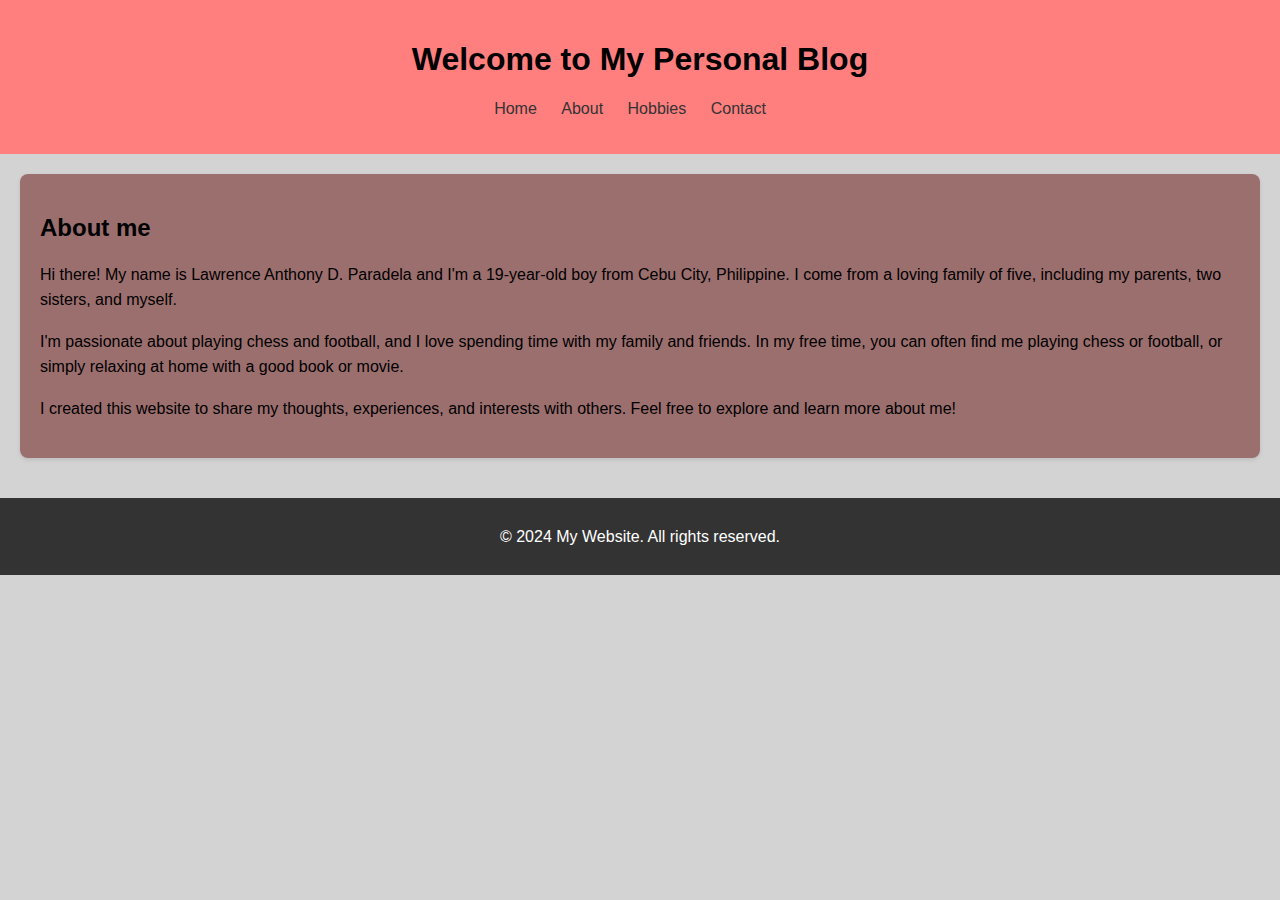
<file: index.html>
<!DOCTYPE html>
<html lang="en">
<head>
    <meta charset="UTF-8">
    <meta name="viewport" content="width=device-width, initial-scale=1.0">
    <title>Home</title>
    <link rel="stylesheet" href="styles.css">
</head>
<body>
    <header>
        <h1>Welcome to My Personal Blog</h1>
        <nav>
            <ul>
                <li><a href="index.html">Home</a></li>
                <li><a href="about.html">About</a></li>
                <li><a href="hobbies.html">Hobbies</a></li>
                <li><a href="contact.html">Contact</a></li>
            </ul>
        </nav>
    </header>

    <main>
        <section class="home-content">
            <h2>About me</h2>
            <p>Hi there! My name is Lawrence Anthony D. Paradela and I'm a 19-year-old boy from Cebu City, Philippine. I come from a loving family of five, including my parents, two sisters, and myself.</p>
    <p>I'm passionate about playing chess and football, and I love spending time with my family and friends. In my free time, you can often find me playing chess or football, or simply relaxing at home with a good book or movie.</p>
    <p>I created this website to share my thoughts, experiences, and interests with others. Feel free to explore and learn more about me!</p>
        </section>
    </main>

    <footer>
        <p>&copy; 2024 My Website. All rights reserved.</p>
    </footer>
</body>
</html>
</file>
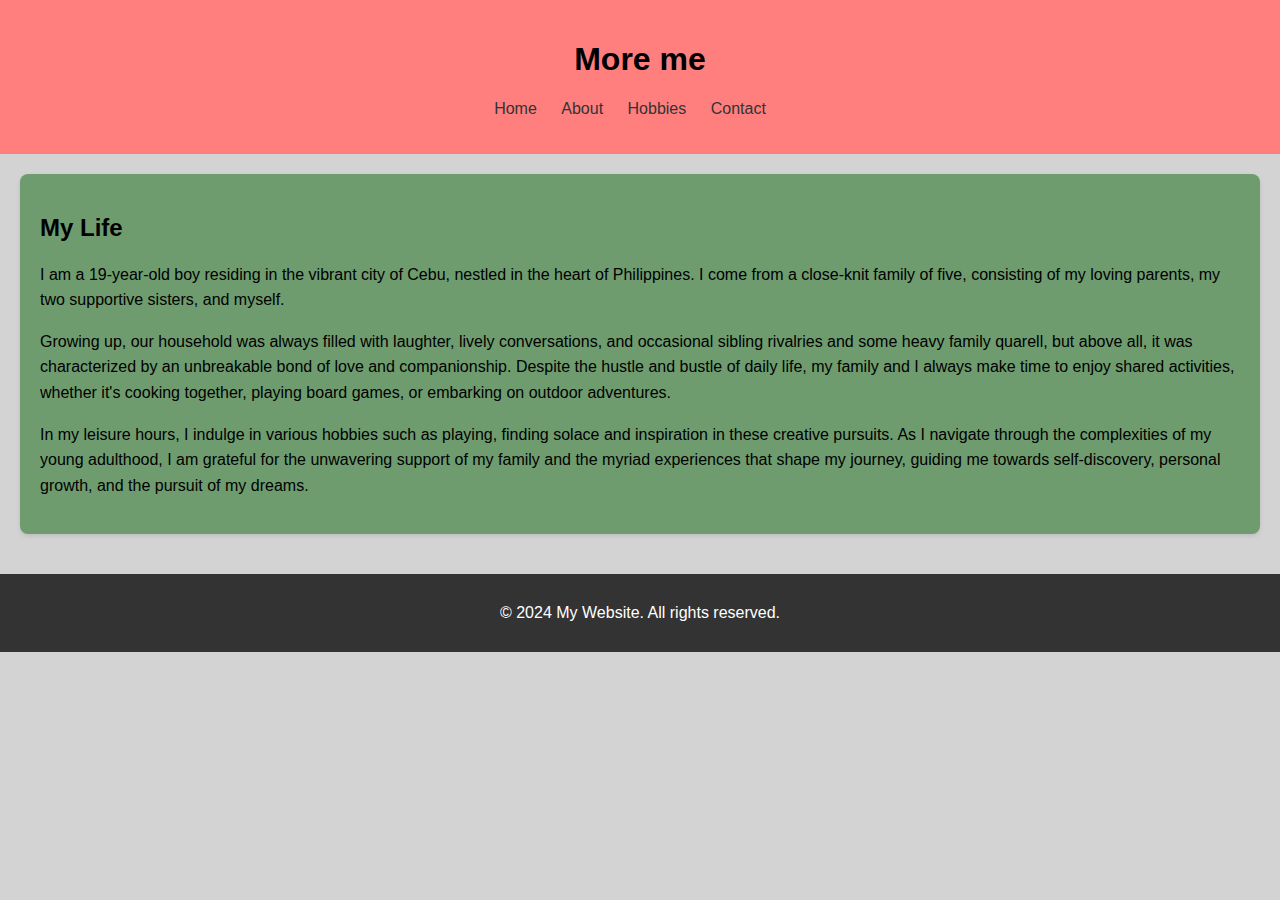
<file: about.html>
<!DOCTYPE html>
<html lang="en">
<head>
    <meta charset="UTF-8">
    <meta name="viewport" content="width=device-width, initial-scale=1.0">
    <title>More About Me</title>
    <link rel="stylesheet" href="styles.css">
</head>
<body>
    <header>
        <h1>More me</h1>
        <nav>
            <ul>
                <li><a href="index.html">Home</a></li>
                <li><a href="about.html">About</a></li>
                <li><a href="hobbies.html">Hobbies</a></li>
                <li><a href="contact.html">Contact</a></li>
            </ul>
        </nav>
    </header>

    <main>
        <section class="about-content">
            <h2>My Life</h2>
            <p>I am a 19-year-old boy residing in the vibrant city of <span>Cebu</span>, nestled in the heart of <span>Philippines</span>. I come from a close-knit family of five, consisting of my loving parents, my two supportive sisters, and myself.</p>
    <p>Growing up, our household was always filled with laughter, lively conversations, and occasional sibling rivalries and some heavy family quarell, but above all, it was characterized by an unbreakable bond of love and companionship. Despite the hustle and bustle of daily life, my family and I always make time to enjoy shared activities, whether it's cooking together, playing board games, or embarking on outdoor adventures.</p>
    <p>In my leisure hours, I indulge in various hobbies such as playing, finding solace and inspiration in these creative pursuits. As I navigate through the complexities of my young adulthood, I am grateful for the unwavering support of my family and the myriad experiences that shape my journey, guiding me towards self-discovery, personal growth, and the pursuit of my dreams.</p>
        </section>
    </main>

    <footer>
        <p>&copy; 2024 My Website. All rights reserved.</p>
    </footer>
</body>
</html>
</file>
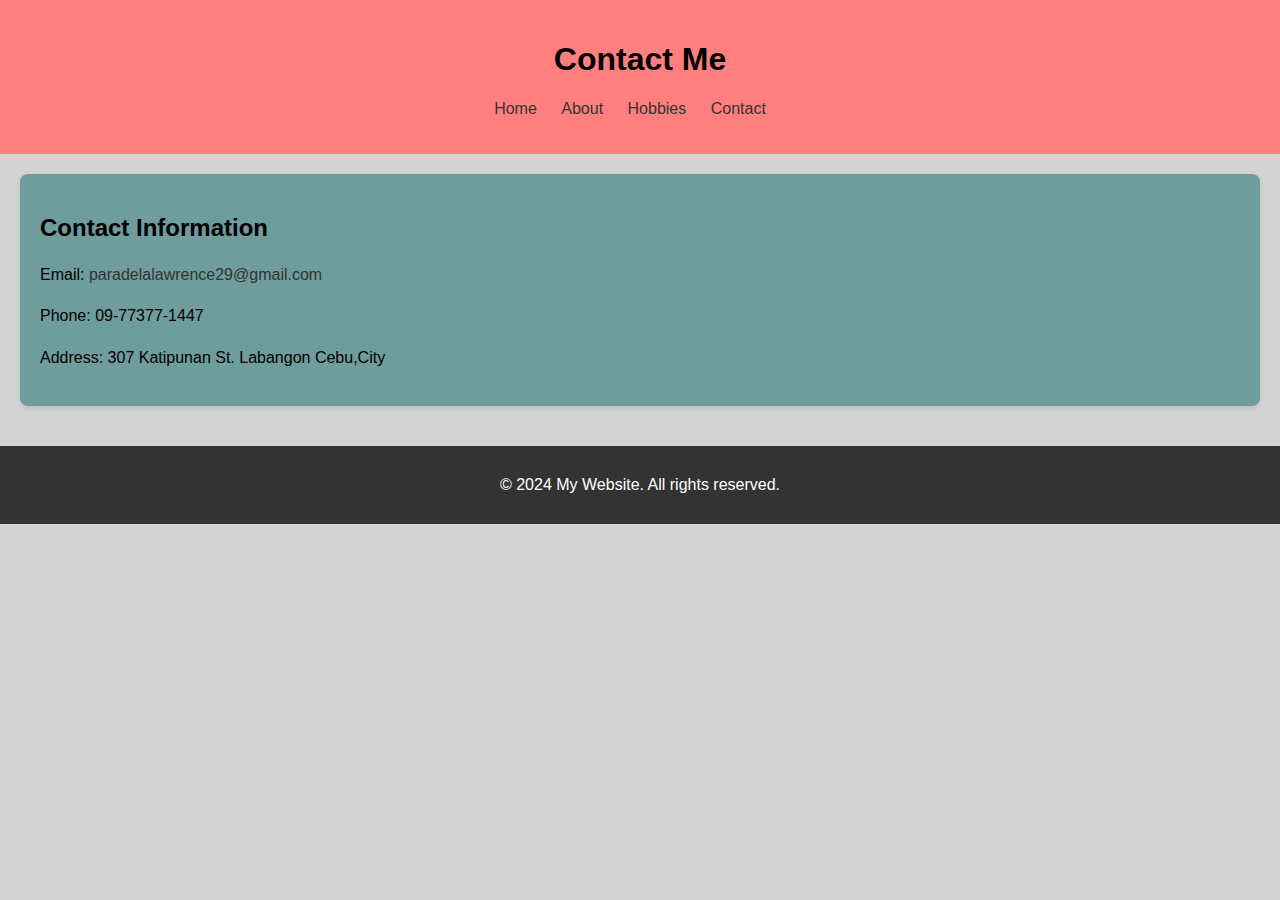
<file: contact.html>
<!DOCTYPE html>
<html lang="en">
<head>
    <meta charset="UTF-8">
    <meta name="viewport" content="width=device-width, initial-scale=1.0">
    <title>Contact</title>
    <link rel="stylesheet" href="styles.css">
</head>
<body>
    <header>
        <h1>Contact Me</h1>
        <nav>
            <ul>
                <li><a href="index.html">Home</a></li>
                <li><a href="about.html">About</a></li>
                <li><a href="hobbies.html">Hobbies</a></li>
                <li><a href="contact.html">Contact</a></li>
            </ul>
        </nav>
    </header>

    <main>
        <section class="contact-content">
            <h2>Contact Information</h2>
            <p>Email: <a href="mailto:paradelalawrence29@gmail.com">paradelalawrence29@gmail.com</a></p>
            <p>Phone: 09-77377-1447</p>
            <p>Address: 307 Katipunan St. Labangon Cebu,City</p>
        </section>
    </main>

    <footer>
        <p>&copy; 2024 My Website. All rights reserved.</p>
    </footer>
</body>
</html>
</file>
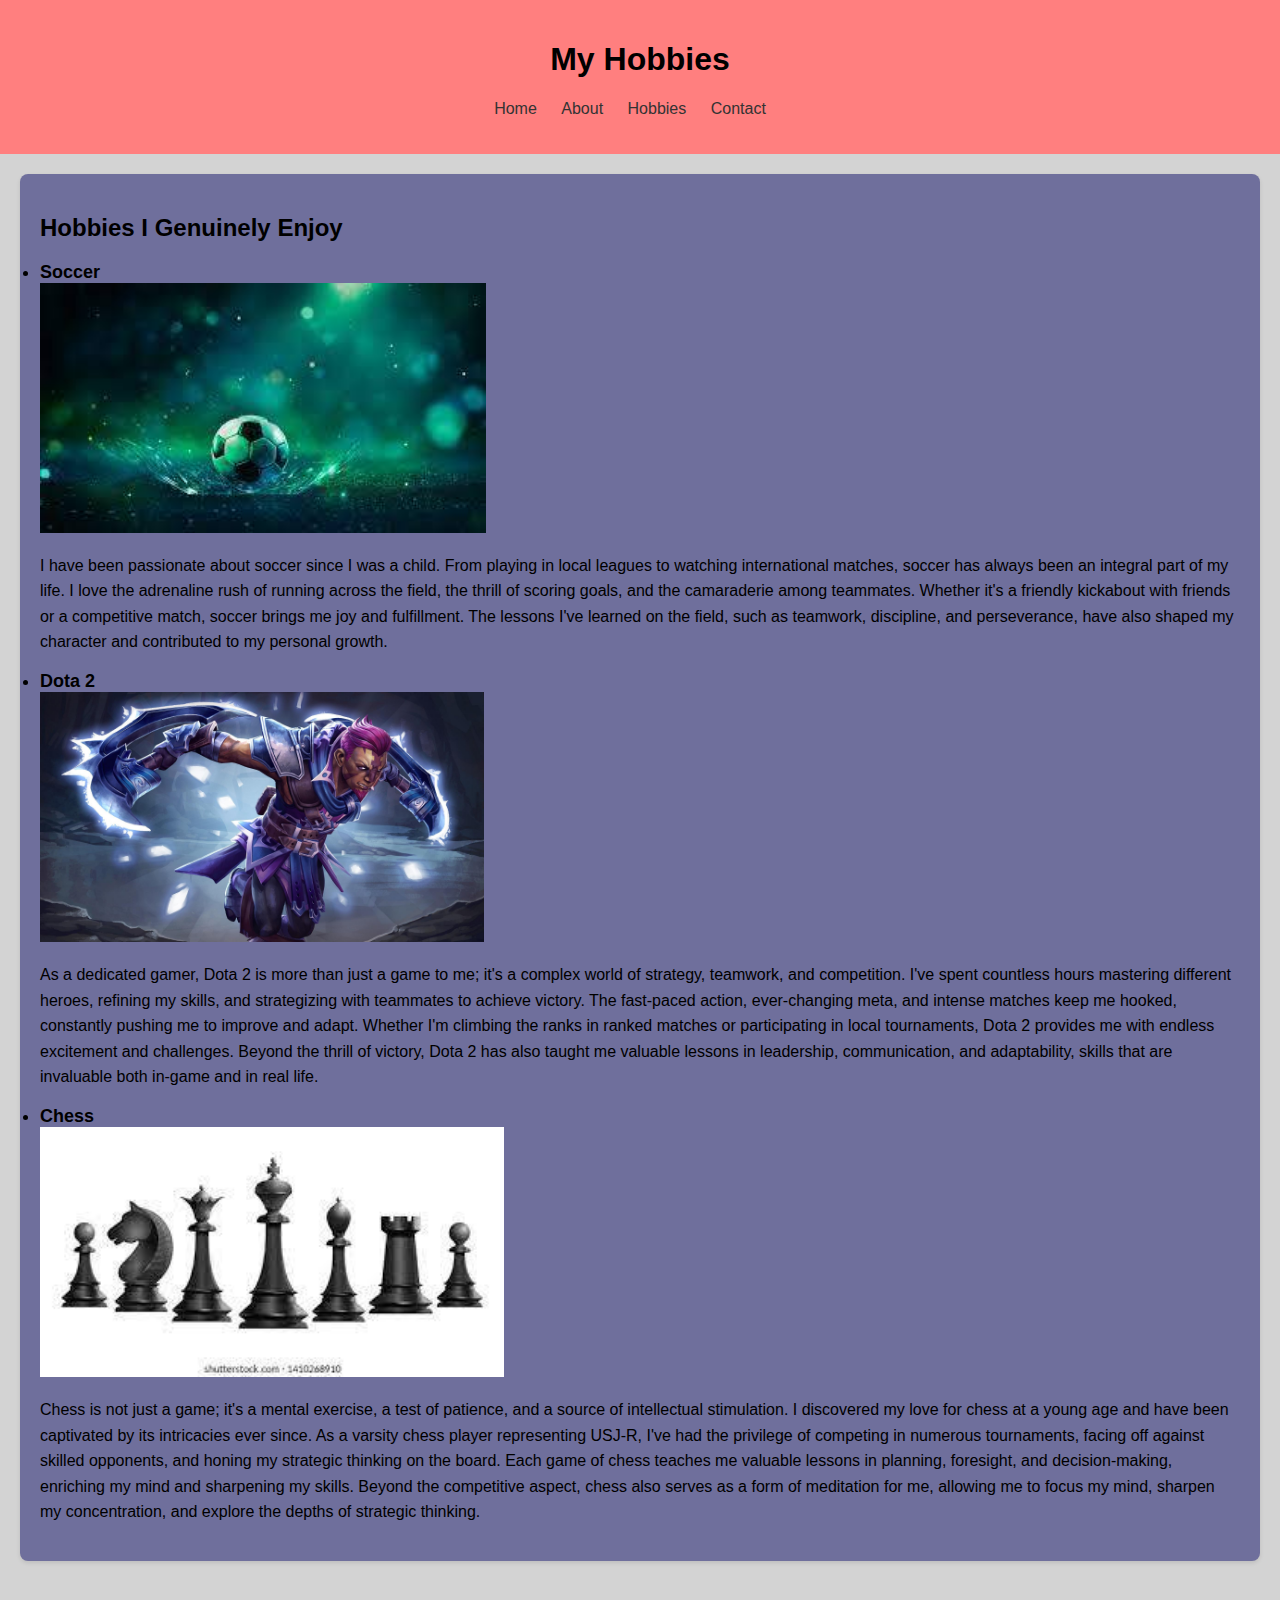
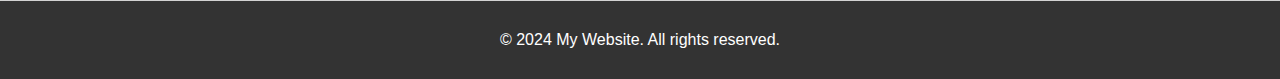
<file: hobbies.html>
<!DOCTYPE html>
<html lang="en">
<head>
    <meta charset="UTF-8">
    <meta name="viewport" content="width=device-width, initial-scale=1.0">
    <title>Hobbies</title>
    <link rel="stylesheet" href="styles.css">
</head>
<body>
    <header>
        <h1>My Hobbies</h1>
        <nav>
            <ul>
                <li><a href="index.html">Home</a></li>
                <li><a href="about.html">About</a></li>
                <li><a href="hobbies.html">Hobbies</a></li>
                <li><a href="contact.html">Contact</a></li>
            </ul>
        </nav>
    </header>

    <main>
        <section class="hobbies-content">
            <h2> Hobbies I Genuinely Enjoy</h2>
            
            <li> Soccer </li><img src ="./img/download.jpg" class = "scr" alt = "Dota 2">
                <p>I have been passionate about soccer since I was a child. From playing in local leagues to watching international matches, soccer has always been an integral part of my life. I love the adrenaline rush of running across the field, the thrill of scoring goals, and the camaraderie among teammates. Whether it's a friendly kickabout with friends or a competitive match, soccer brings me joy and fulfillment. The lessons I've learned on the field, such as teamwork, discipline, and perseverance, have also shaped my character and contributed to my personal growth.</p>
            
            <li> Dota 2</li><img src ="./img/AM.jpeg" class = "am" alt = "Dota 2">
                <p>As a dedicated gamer, Dota 2 is more than just a game to me; it's a complex world of strategy, teamwork, and competition. I've spent countless hours mastering different heroes, refining my skills, and strategizing with teammates to achieve victory. The fast-paced action, ever-changing meta, and intense matches keep me hooked, constantly pushing me to improve and adapt. Whether I'm climbing the ranks in ranked matches or participating in local tournaments, Dota 2 provides me with endless excitement and challenges. Beyond the thrill of victory, Dota 2 has also taught me valuable lessons in leadership, communication, and adaptability, skills that are invaluable both in-game and in real life.</p>
            
            <li>Chess </li>  <img src="./img/chess.jpg" class = "chess" alt="Chess">
                <p>Chess is not just a game; it's a mental exercise, a test of patience, and a source of intellectual stimulation. I discovered my love for chess at a young age and have been captivated by its intricacies ever since. As a varsity chess player representing USJ-R, I've had the privilege of competing in numerous tournaments, facing off against skilled opponents, and honing my strategic thinking on the board. Each game of chess teaches me valuable lessons in planning, foresight, and decision-making, enriching my mind and sharpening my skills. Beyond the competitive aspect, chess also serves as a form of meditation for me, allowing me to focus my mind, sharpen my concentration, and explore the depths of strategic thinking.</p>
            
        </section>
    </main>

    <footer>
        <p>&copy; 2024 My Website. All rights reserved.</p>
    </footer>
</body>
</html>
</file>
<file: styles.css>
body {
    font-family: Arial, sans-serif;
    color: #000000;
    margin: 0;
    padding: 0;
    background-color:#d3d3d3;
}

header {
    background-color: #FF7F7F;
    padding: 20px;
    text-align: center;
}

nav ul {
    list-style-type: none;
    padding: 0;
}

nav ul li {
    display: inline;
    margin-right: 20px;
}

a {
    text-decoration: none;
    color: #333;
}

a:hover {
    color: #555;
}

main {
    padding: 20px;
}

footer {
    background-color: #333;
    color: #fff;
    text-align: center;
    padding: 10px;
}

section {
    margin-bottom: 20px;
}

h1, h2 {
    color: #000;
}

p {
    line-height: 1.6;
}


.home-content {
    background-color: #9c6f6f; 
    padding: 20px;
    border-radius: 8px;
    box-shadow: 0 2px 4px rgba(0, 0, 0, 0.1);
}


.about-content {
    background-color: #6f9c6f; 
    padding: 20px;
    border-radius: 8px;
    box-shadow: 0 2px 4px rgba(0, 0, 0, 0.1);
}


.hobbies-content {
    background-color: #6f6f9c; 
    padding: 20px;
    border-radius: 8px;
    box-shadow: 0 2px 4px rgba(0, 0, 0, 0.1);
}


.contact-content {
    background-color: #6f9c9c; 
    padding: 20px;
    border-radius: 8px;
    box-shadow: 0 2px 4px rgba(0, 0, 0, 0.1);
}

.hobbies-content li {
    font-weight: bold;
    font-size: 18px; 
}

.am{
    height: 250px;
    
    }

    .chess{
        height: 250px;
        
        }
        .scr{
            height: 250px;
        
        }
</file>
